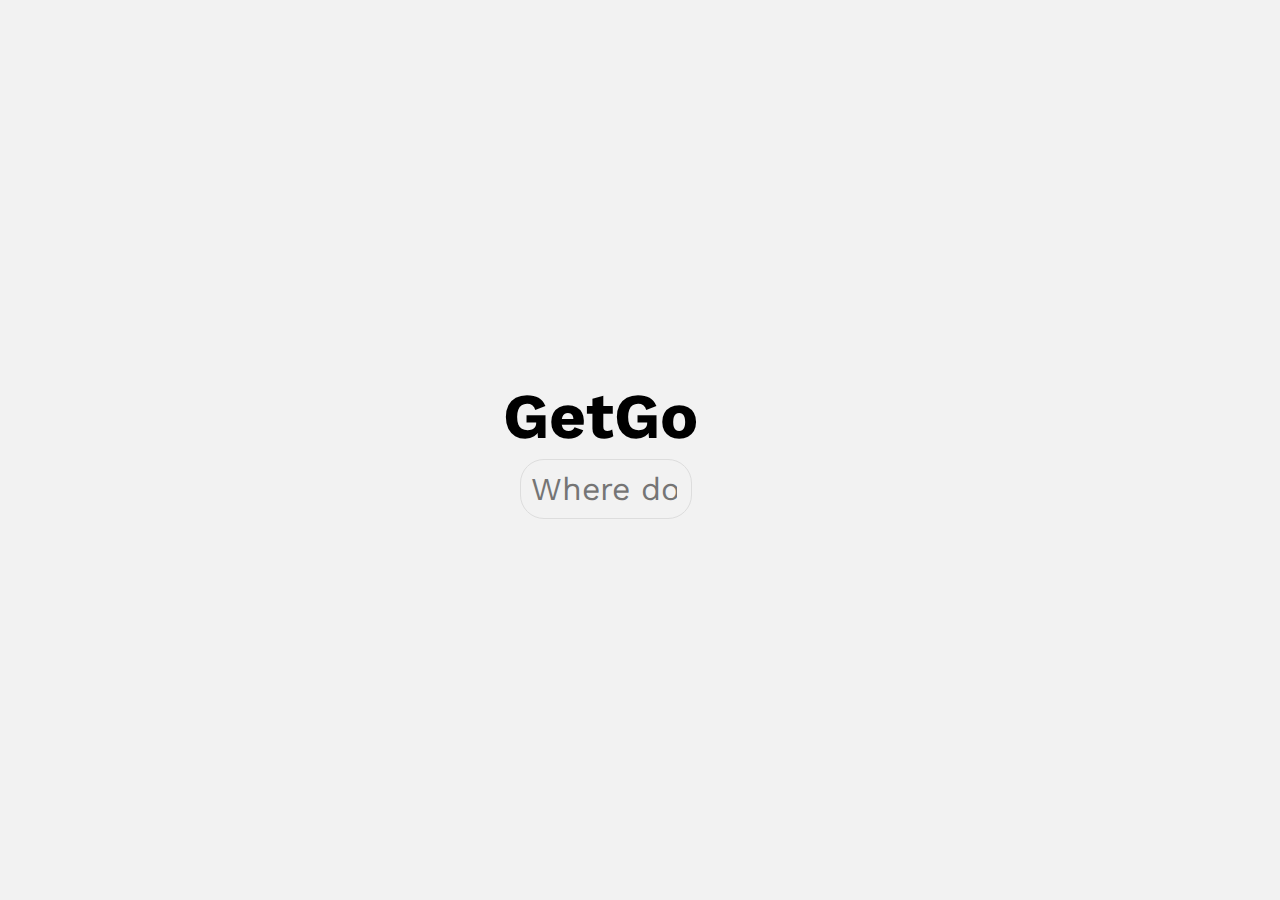
<file: hero.html>
<!DOCTYPE html>
<html lang="en">
<head>
    <meta charset="UTF-8">
    <meta name="viewport" content="width=device-width, initial-scale=1.0">
    <meta http-equiv="X-UA-Compatible" content="ie=edge">
    <link rel="stylesheet" href="public/styles/style.css">
    <link href="https://fonts.googleapis.com/css?family=Work+Sans:400,500,700" rel="stylesheet">
    <link rel="stylesheet" href="https://use.fontawesome.com/releases/v5.2.0/css/all.css" integrity="sha384-hWVjflwFxL6sNzntih27bfxkr27PmbbK/iSvJ+a4+0owXq79v+lsFkW54bOGbiDQ" crossorigin="anonymous">
    <title>GetGo</title>
</head>
<body>
    <div class="hero">
        <h1>GetGo <i class="fas fa-plane-departure hvr-icon"></i></h1>
    <form class="search-bar animated fadeInRight hero-search">
        <input type="search" placeholder="Where do you want to go?" class="autocomplete" id="destination">
        <button type="submit" id="submit"><i class="fas fa-search"></i></button>
    </form>

    </div>
    
</body>
</html>
</file>
<file: public/styles/style.css>
article, aside, details, figcaption, figure, footer, header, hgroup, nav, section, summary {
  display: block; }

audio, canvas, video {
  display: inline-block; }

audio:not([controls]) {
  display: none;
  height: 0; }

[hidden] {
  display: none; }

html {
  font-family: sans-serif;
  -webkit-text-size-adjust: 100%;
  -ms-text-size-adjust: 100%; }

a:focus {
  outline: thin dotted; }

a:active, a:hover {
  outline: 0; }

h1 {
  font-size: 2em; }

abbr[title] {
  border-bottom: 1px dotted; }

b, strong {
  font-weight: 700; }

dfn {
  font-style: italic; }

mark {
  background: #ff0;
  color: #000; }

code, kbd, pre, samp {
  font-family: monospace, serif;
  font-size: 1em; }

pre {
  white-space: pre-wrap;
  word-wrap: break-word; }

q {
  quotes: \201C \201D \2018 \2019; }

small {
  font-size: 80%; }

sub, sup {
  font-size: 75%;
  line-height: 0;
  position: relative;
  vertical-align: baseline; }

sup {
  top: -.5em; }

sub {
  bottom: -.25em; }

img {
  border: 0; }

svg:not(:root) {
  overflow: hidden; }

fieldset {
  border: 1px solid silver;
  margin: 0 2px;
  padding: .35em .625em .75em; }

button, input, select, textarea {
  font-family: inherit;
  font-size: 100%;
  margin: 0; }

button, input {
  line-height: normal; }

button, html input[type=button],
input[type=reset], input[type=submit] {
  -webkit-appearance: button;
  cursor: pointer; }

button[disabled], input[disabled] {
  cursor: default; }

input[type=checkbox], input[type=radio] {
  box-sizing: border-box;
  padding: 0; }

input[type=search] {
  -webkit-appearance: textfield;
  -moz-box-sizing: content-box;
  -webkit-box-sizing: content-box;
  box-sizing: content-box; }

input[type=search]::-webkit-search-cancel-button, input[type=search]::-webkit-search-decoration {
  -webkit-appearance: none; }

textarea {
  overflow: auto;
  vertical-align: top; }

table {
  border-collapse: collapse;
  border-spacing: 0; }

body, figure {
  margin: 0; }

legend, button::-moz-focus-inner, input::-moz-focus-inner {
  border: 0;
  padding: 0; }

.clearfix:after {
  visibility: hidden;
  display: block;
  font-size: 0;
  content: " ";
  clear: both;
  height: 0; }

* {
  -moz-box-sizing: border-box;
  -webkit-box-sizing: border-box;
  box-sizing: border-box;
  margin: 0;
  padding: 0; }

.hvr-shadow {
  display: inline-block;
  vertical-align: middle;
  -webkit-transform: perspective(1px) translateZ(0);
  transform: perspective(1px) translateZ(0);
  box-shadow: 0 0 1px rgba(0, 0, 0, 0);
  -webkit-transition-duration: 0.3s;
  transition-duration: 0.3s;
  -webkit-transition-property: box-shadow;
  transition-property: box-shadow; }

.hvr-shadow:hover, .hvr-shadow:focus, .hvr-shadow:active {
  box-shadow: 0 10px 10px -10px rgba(0, 0, 0, 0.5); }

.hvr-underline-from-center {
  display: inline-block;
  vertical-align: middle;
  -webkit-transform: perspective(1px) translateZ(0);
  transform: perspective(1px) translateZ(0);
  box-shadow: 0 0 1px rgba(0, 0, 0, 0);
  position: relative;
  overflow: hidden; }

.hvr-underline-from-center:before {
  content: "";
  position: absolute;
  z-index: -1;
  left: 51%;
  right: 51%;
  bottom: 0;
  background: darkgray;
  height: 4px;
  -webkit-transition-property: left, right;
  transition-property: left, right;
  -webkit-transition-duration: 0.2s;
  transition-duration: 0.2s;
  -webkit-transition-timing-function: ease-out;
  transition-timing-function: ease-out; }

.hvr-underline-from-center:hover:before, .hvr-underline-from-center:focus:before, .hvr-underline-from-center:active:before {
  left: 0;
  right: 0; }

.hvr-grow-shadow {
  display: inline-block;
  vertical-align: middle;
  -webkit-transform: perspective(1px) translateZ(0);
  transform: perspective(1px) translateZ(0);
  box-shadow: 0 0 1px rgba(0, 0, 0, 0);
  -webkit-transition-duration: 0.3s;
  transition-duration: 0.3s;
  -webkit-transition-property: box-shadow, transform;
  transition-property: box-shadow, transform; }

.hvr-grow-shadow:hover, .hvr-grow-shadow:focus, .hvr-grow-shadow:active {
  box-shadow: 0 10px 10px -10px rgba(0, 0, 0, 0.5);
  -webkit-transform: scale(1.1);
  transform: scale(1.1); }

.hvr-icon-back {
  display: inline-block;
  vertical-align: middle;
  -webkit-transform: perspective(1px) translateZ(0);
  transform: perspective(1px) translateZ(0);
  box-shadow: 0 0 1px rgba(0, 0, 0, 0);
  -webkit-transition-duration: 0.1s;
  transition-duration: 0.1s; }

.hvr-icon-back .hvr-icon {
  -webkit-transform: translateZ(0);
  transform: translateZ(0);
  -webkit-transition-duration: 0.1s;
  transition-duration: 0.1s;
  -webkit-transition-property: transform;
  transition-property: transform;
  -webkit-transition-timing-function: ease-out;
  transition-timing-function: ease-out; }

.hvr-icon-back:hover .hvr-icon, .hvr-icon-back:focus .hvr-icon, .hvr-icon-back:active .hvr-icon {
  -webkit-transform: translateX(-4px);
  transform: translateX(-4px); }

@-webkit-keyframes hvr-icon-float-away {
  0% {
    opacity: 1; }
  100% {
    opacity: 0;
    -webkit-transform: translateY(-1em);
    transform: translateY(-1em); } }

@keyframes hvr-icon-float-away {
  0% {
    opacity: 1; }
  100% {
    opacity: 0;
    -webkit-transform: translateY(-1em);
    transform: translateY(-1em); } }

.hvr-icon-float-away {
  display: inline-block;
  vertical-align: middle;
  -webkit-transform: perspective(1px) translateZ(0);
  transform: perspective(1px) translateZ(0);
  box-shadow: 0 0 1px rgba(0, 0, 0, 0); }

.hvr-icon-float-away .hvr-icon {
  -webkit-transform: translateZ(0);
  transform: translateZ(0);
  -webkit-animation-duration: 0.5s;
  animation-duration: 0.5s;
  -webkit-animation-fill-mode: forwards;
  animation-fill-mode: forwards; }

.hvr-icon-float-away:hover .hvr-icon, .hvr-icon-float-away:focus .hvr-icon, .hvr-icon-float-away:active .hvr-icon {
  -webkit-animation-name: hvr-icon-float-away;
  animation-name: hvr-icon-float-away;
  -webkit-animation-timing-function: ease-out;
  animation-timing-function: ease-out; }

body {
  background-color: #f2f2f2;
  color: black;
  font-size: 62.5%;
  font-family: 'Work Sans', sans-serif; }

img {
  max-width: 90px; }

header {
  width: 100%;
  height: 40px; }
  header h1 {
    font-weight: 700;
    cursor: pointer; }
  header h2 {
    cursor: pointer; }

.hero {
  max-width: 1200px;
  height: 100vh;
  display: flex;
  flex-direction: column;
  align-items: center;
  justify-content: center;
  font-size: 2rem; }

.wrapper {
  max-width: 1200px;
  margin: 0 auto;
  display: flex;
  justify-content: space-between;
  align-items: center; }

a {
  text-decoration: none; }

.search-bar {
  display: flex;
  justify-content: flex-end;
  align-items: center; }

#destination {
  background-color: #f2f2f2;
  color: black;
  padding: 10px;
  border-radius: 1.5rem; }

.block-title {
  text-transform: uppercase;
  font-size: 0.7rem;
  letter-spacing: 1px;
  font-weight: 500; }

.key-info {
  font-size: 1.8rem; }

.weather-text, p {
  font-size: 1rem; }

.container {
  width: 100vw;
  max-width: 1200px;
  margin: 0 auto;
  height: calc(100vh - 70px);
  display: grid;
  border-top: 1px solid black;
  border-left: none;
  border-right: none;
  grid-template-areas: "poi poi weather currency" "poi poi tours tours" "language airport tours tours";
  grid-template-columns: 25% 25% 25% 25%;
  grid-template-rows: 33% 33% 33% 33%; }

#weather, #currency, #tours, #language, #airport, #poi {
  line-height: 1.25;
  padding: 10px;
  padding-left: 0; }
  #weather h2, #currency h2, #tours h2, #language h2, #airport h2, #poi h2 {
    margin-bottom: 10px; }
  #weather p, #currency p, #tours p, #language p, #airport p, #poi p {
    font-size: 0.8rem; }

#poi :nth-last-child(1), #tours :nth-last-child(1) {
  border-bottom: none; }

.content {
  border-bottom: 1px solid #999;
  padding: 25px 0; }

#poi {
  grid-area: poi; }
  #poi figure {
    display: block; }

.poi-figure {
  float: left;
  margin-right: 15px; }

#weather {
  grid-area: weather;
  padding: 10px; }

#currency {
  grid-area: currency; }

#location {
  border: none;
  border-bottom: 2px solid black;
  padding: 10px 25px 10px 0;
  background: #f2f2f2;
  text-transform: uppercase; }

#tours {
  grid-area: tours; }
  #tours a {
    text-decoration: none;
    color: black;
    text-transform: uppercase;
    font-weight: 700; }

#language {
  grid-area: language; }

#airport {
  grid-area: airport; }
  #airport p {
    font-size: 0.8rem;
    margin-top: 5px; }

.poi-text {
  margin-left: 25px; }

input[type=search] {
  width: 150px; }

#submit {
  border: none;
  border-left: none;
  background: transparent;
  margin-left: -12px;
  margin-top: 2px; }
  #submit i {
    color: grey; }

footer {
  background-color: #f2f2f2;
  color: black;
  border-top: 1px solid grey;
  text-align: center;
  padding-bottom: 0;
  height: 25px;
  margin-bottom: 0; }
  footer img {
    vertical-align: center;
    width: 30px;
    float: right; }

.footer-text {
  font-size: 0.6rem;
  padding-top: 5px; }

input[type=search], input[type=text] {
  outline: none;
  padding: 3px 0px 3px 3px;
  margin: 5px 1px 3px 0px;
  border: 1px solid #DDDDDD;
  transition: 0.2s all ease; }

input[type=search]:focus, input[type=text]:focus {
  box-shadow: 0 0 5px #51cbee;
  padding: 3px 0px 3px 3px;
  margin: 5px 1px 3px 0px;
  border: 1px solid #51cbee; }

/*-----------------MEDIA QUERIES------------------------------------------*/
@media (max-width: 900px) {
  .container {
    grid-template-areas: "poi poi weather" "poi poi currency" "airport tours tours" "language tours tours";
    grid-template-columns: 1fr 1fr 1fr;
    grid-template-rows: 45% 45% 45% 45%; } }

@media (max-width: 769px) {
  .weather-text {
    font-size: 0.8rem; } }

@media (max-width: 600px) {
  .container {
    grid-template-areas: "poi poi" "poi poi"  "weather currency" "tours tours" "tours tours" "language airport";
    grid-template-columns: 50% 50%;
    grid-template-rows: repeat(6, 35vh); } }

@media (max-width: 440px) {
  #destination {
    width: 100px; } }

@media (max-width: 350px) {
  .container {
    grid-template-areas: "poi"  "poi" "poi"  "weather"  "currency" "tours"  "tours" "tours" "language"  "airport";
    grid-template-columns: 100%;
    grid-template-rows: repeat(10, 250px); }
  #destination {
    width: 100px; }
  #tours li {
    height: 25vh; }
  #language {
    height: 25vh; }
  #airport {
    height: 50vh; } }
</file>
